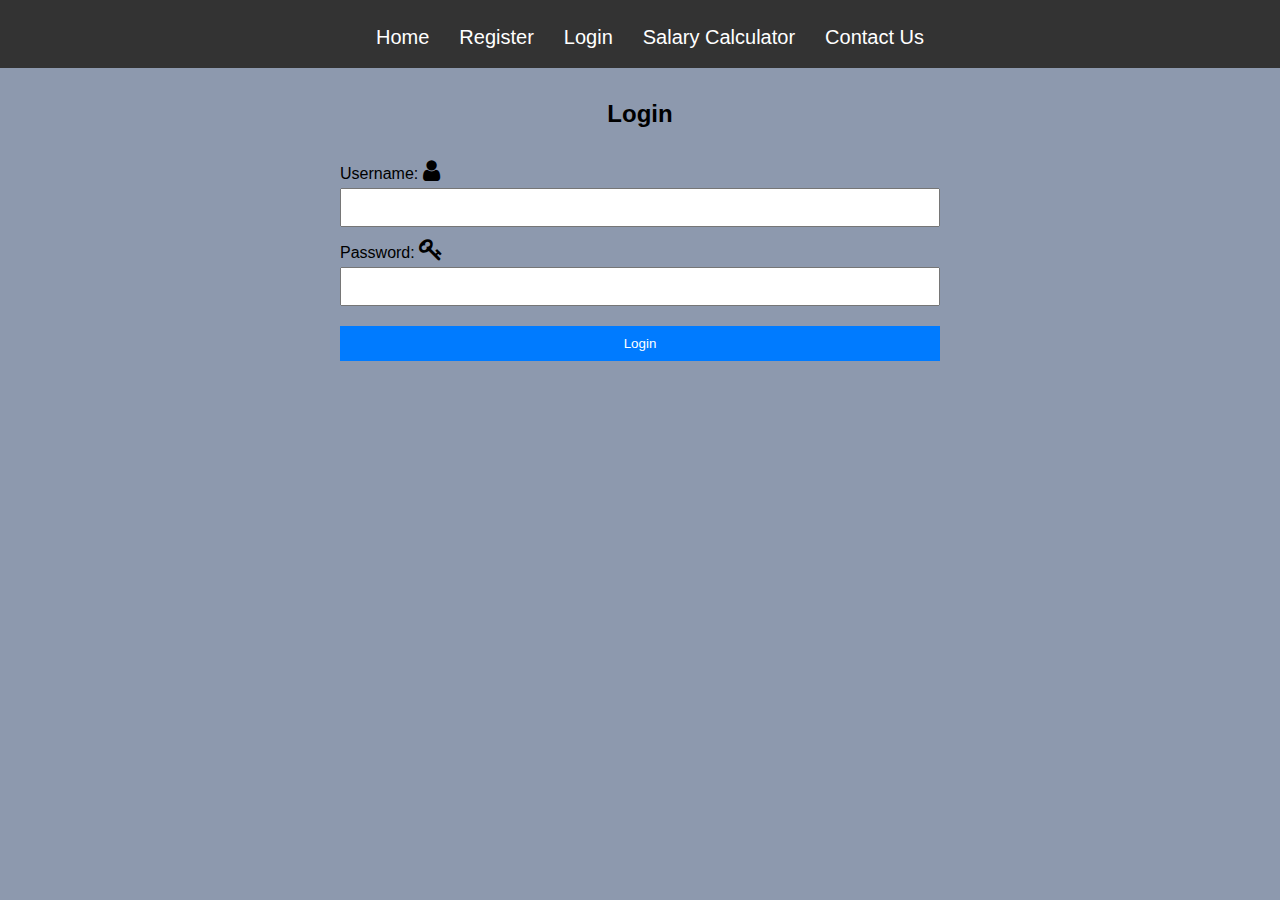
<file: login.html>
<!DOCTYPE html>
<html lang="en">

<head>
    <meta charset="UTF-8">
    <meta name="viewport" content="width=device-width, initial-scale=1.0">
    <link rel="stylesheet" href="https://cdnjs.cloudflare.com/ajax/libs/font-awesome/4.7.0/css/font-awesome.min.css">
    <title>Login - Automated Employee Management</title>
    <link rel="stylesheet" href="CSS/styles.css">
</head>

<body>
    <nav>
        <ul>
            <li><a href="index.html">Home</a></li>
            <li><a href="register.html">Register</a></li>
            <li><a href="login.html">Login</a></li>
            <li><a href="salary.html">Salary Calculator</a></li>
            <li><a href="contact.html">Contact Us</a></li>
        </ul>
    </nav>
    <main>
        <div class="container">
            <h2>Login</h2>
            <form id="loginForm">
                <label for="username">Username: <i class="fa fa-user" style="font-size:24px"></i>
                </label>
                <input type="text" id="username" name="username" required>

                <label for="password">Password: <i class="fa fa-key" style="font-size:24px"></i></label>
                <input type="password" id="password" name="password" required>

                <button type="submit">Login</button>
            </form>
        </div>
    </main>
    <script src="JS/script.js"></script>
</body>

</html>
</file>
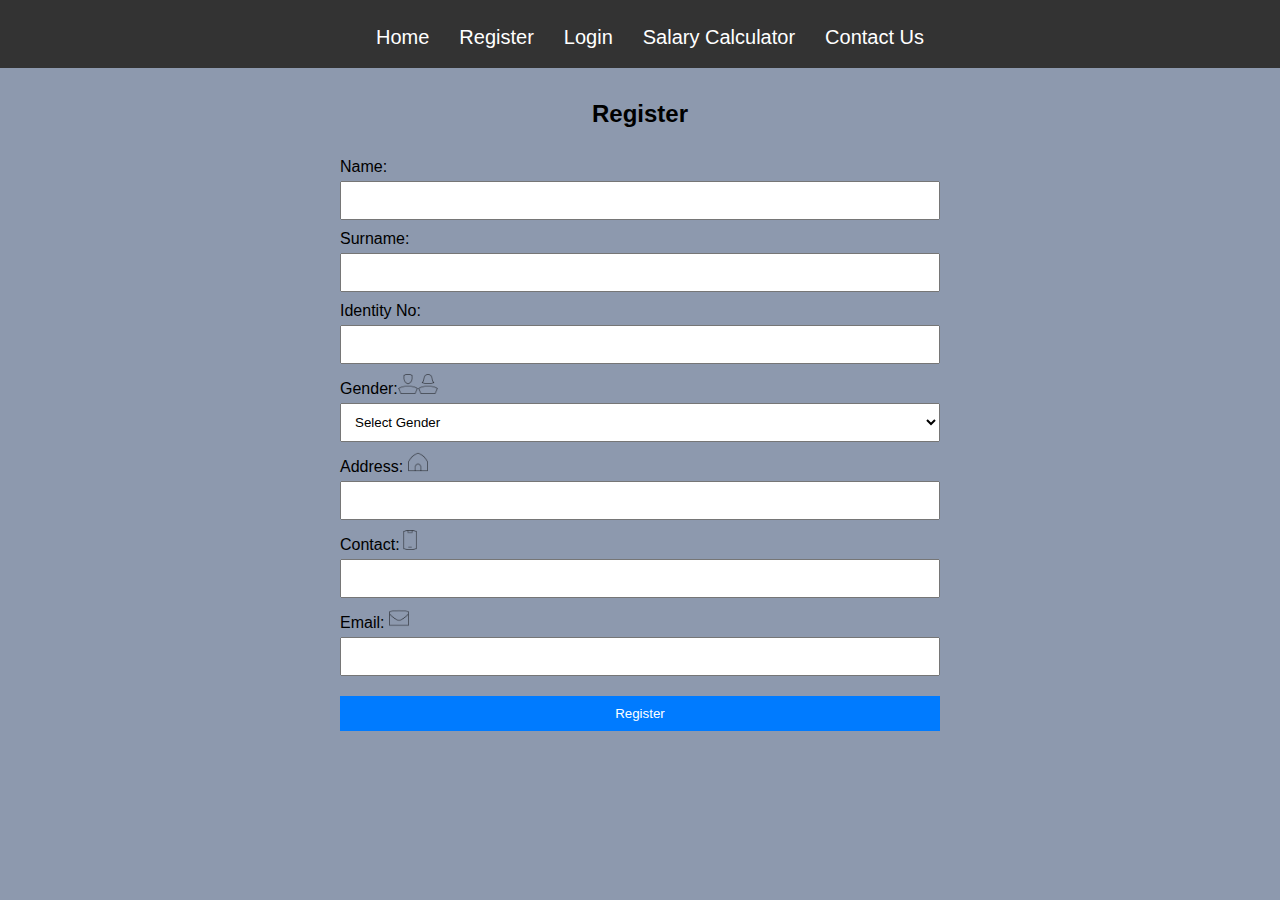
<file: register.html>
<!DOCTYPE html>
<html lang="en">

<head>
    <meta charset="UTF-8">
    <meta name="viewport" content="width=device-width, initial-scale=1.0">
    <title>Register - Automated Employee Management</title>
    <link rel="stylesheet" href="CSS/styles.css">
</head>

<body>
    <nav>
        <ul>
            <li><a href="index.html">Home</a></li>
            <li><a href="register.html">Register</a></li>
            <li><a href="login.html">Login</a></li>
            <li><a href="salary.html">Salary Calculator</a></li>
            <li><a href="contact.html">Contact Us</a></li>
        </ul>
    </nav>
    <main>
        <div class="container">
            <h2>Register</h2>
            <form id="registerForm">
                <label for="name">Name:</label>
                <input type="text" id="name" name="name" required>

                <label for="surname">Surname:</label>
                <input type="text" id="surname" name="surname" required>

                <label for="identityNo">Identity No:</label>
                <input type="text" id="identityNo" name="identityNo" required>

                <label for="gender">Gender:<img src="images/User--Streamline-Platinum-1.png" width="20" height="20"><img
                        src="images/User-2--Streamline-Platinum.png" width="20" height="20"> </label>
                <select id="gender" name="gender" required>
                    <option value="">Select Gender</option>
                    <option value="male">Male</option>
                    <option value="female">Female</option>
                </select>

                <label for="address">Address: <img src="images/Home--Streamline-Platinum.png" width="20" height="20">
                </label>
                <input type="text" id="address" name="address" required>

                <label for="contact">Contact:<img src="/images/Phone--Streamline-Platinum.png" width="20" height="20">
                </label>
                <input type="text" id="contact" name="contact" required>

                <label for="email">Email: <img src="images/Mail--Streamline-Platinum.png" width="20"
                        height="20"></label>
                <input type="email" id="email" name="email" required>

                <button type="submit">Register</button>
            </form>
        </div>
    </main>
    <script src="JS/script.js"></script>
</body>

</html>
</file>
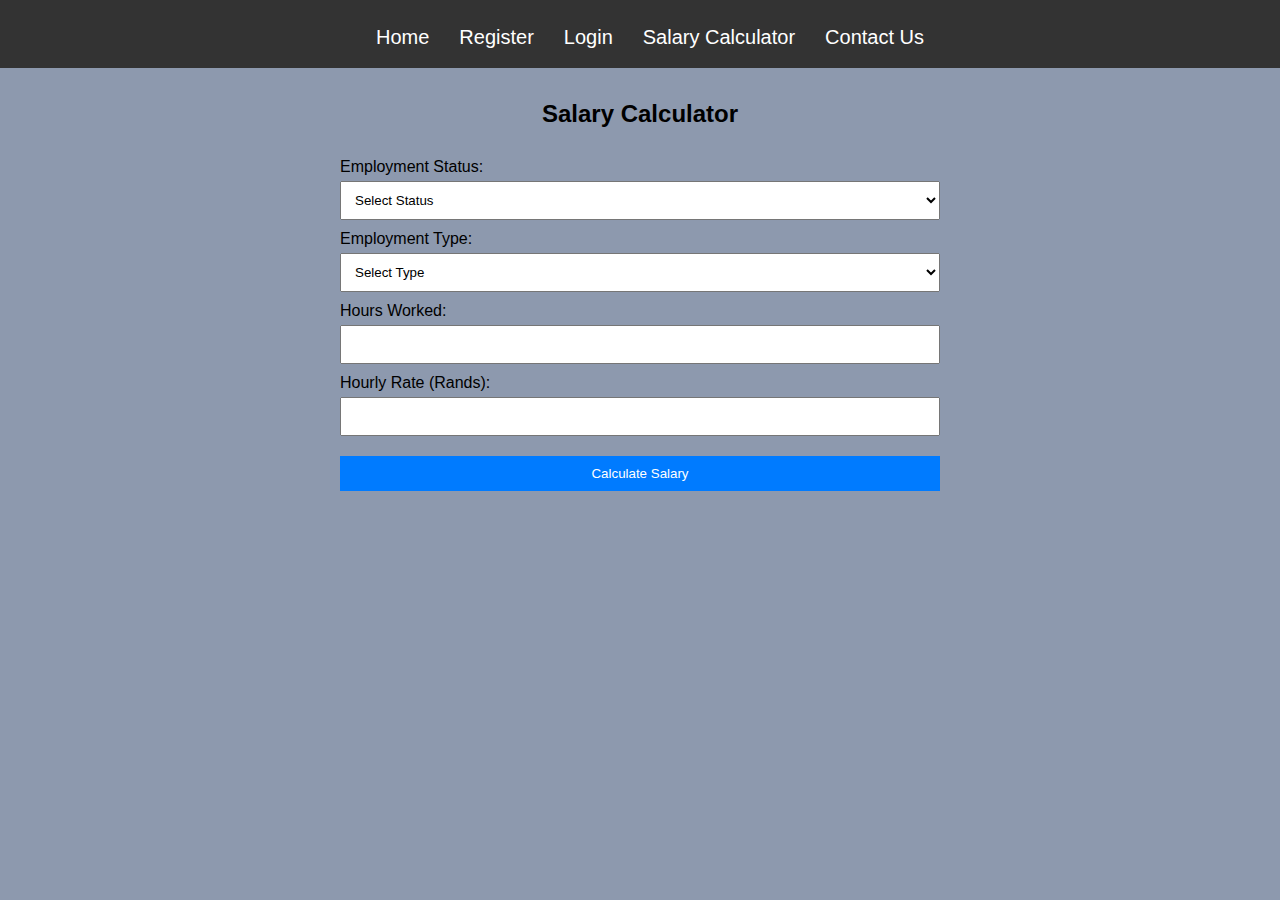
<file: salary.html>
<!DOCTYPE html>
<html lang="en">

<head>
    <meta charset="UTF-8">
    <meta name="viewport" content="width=device-width, initial-scale=1.0">
    <title>Salary Calculator - Automated Employee Management</title>
    <link rel="stylesheet" href="CSS/styles.css">
</head>

<body>
    <nav>
        <ul>
            <li><a href="index.html">Home</a></li>
            <li><a href="register.html">Register</a></li>
            <li><a href="login.html">Login</a></li>
            <li><a href="salary.html">Salary Calculator</a></li>
            <li><a href="contact.html">Contact Us</a></li>
        </ul>
    </nav>
    <main>
        <div class="container">
            <h2>Salary Calculator</h2>
            <form id="salaryForm">
                <label for="status">Employment Status:</label>
                <select id="status" name="status" required>
                    <option value="">Select Status</option>
                    <option value="manager">Manager</option>
                    <option value="generalWorker">General Worker</option>
                </select>

                <label for="type">Employment Type:</label>
                <select id="type" name="type" required>
                    <option value="">Select Type</option>
                    <option value="partTime">Part-time</option>
                    <option value="fullTime">Full-time</option>
                </select>

                <label for="hoursWorked">Hours Worked:</label>
                <input type="number" id="hoursWorked" name="hoursWorked" required>

                <label for="rate">Hourly Rate (Rands):</label>
                <input type="number" id="rate" name="rate" required>

                <button type="button" onclick="calculateSalary()">Calculate Salary</button>
            </form>
            <div id="result"></div>
        </div>
    </main>
    <script src="JS/script.js"></script>
</body>

</html>
</file>
<file: CSS/styles.css>
body {
    font-family: Arial, sans-serif;
    margin: 0;
    padding: 0;
    box-sizing: border-box;
    background: #8d99ae;
}

nav {
    position: fixed;
    top: 0;
    left: 0;
    width: 100%;
    height: 3rem;
    background-color: #333;
    color: #fff;
    padding: 10px;
    z-index: 1000;
}

nav ul {
    list-style-type: none;
    margin: 0;
    padding: 0;
    display: flex;
    justify-content: center;
}

nav ul li {
    margin: 0 15px;
    margin-top: 1rem;
}

nav ul li a {
    color: #fff;
    text-decoration: none;
    font-size: 20px;
}

main {
    padding-top: 60px;
}

.btnlogin-reg {
    margin-left: 15rem;
}

.btnlogin-reg a {
    background: black;
    padding: 10px 15px;
    border-radius: 50px;
    text-align: center;
    text-decoration: none;
    color: white;
}

.container {
    max-width: 600px;
    margin: auto;
    padding: 20px;
}

h1,
h2 {
    text-align: center;
}

form {
    display: flex;
    flex-direction: column;
}

label {
    margin-top: 10px;
}

input,
select {
    padding: 10px;
    margin-top: 5px;
}

button {
    margin-top: 20px;
    padding: 10px;
    background-color: #007bff;
    color: #fff;
    border: none;
    cursor: pointer;
}

button:hover {
    background-color: #0056b3;
}

#result {
    margin-top: 20px;
}

.contact-container {
    text-align: center;
}

.social-media-container {
    text-align: center;
}

.social-media {
    display: flex;
    margin-left: 14rem;
}
</file>
